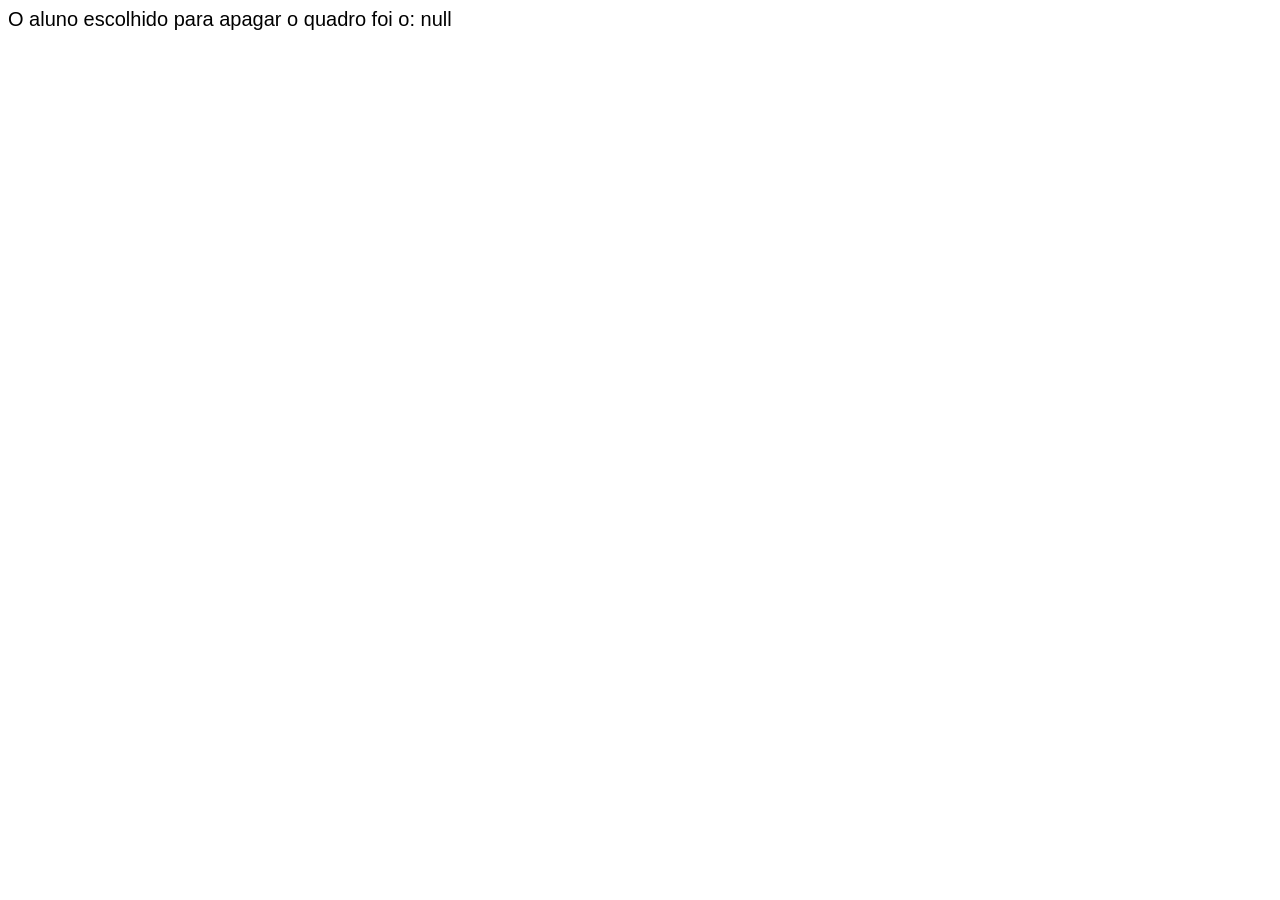
<file: JavaScript - Mundos/Mundo 1/Index.html>
<!DOCTYPE html>
<html lang="pt">
<head>
    <meta charset="UTF-8">
    <meta http-equiv="X-UA-Compatible" content="IE=edge">
    <meta name="viewport" content="width=device-width, initial-scale=1.0">
    <title>Exercicios - Curso em Vídeo</title>
    <link rel="stylesheet" href="style.css">
</head>
<body>
    <script src="Exercicio019.js"></script>
</body>
</html>
</file>
<file: JavaScript - Mundos/Mundo 1/style.css>
body {
    font: normal 15pt Arial;
}
</file>
